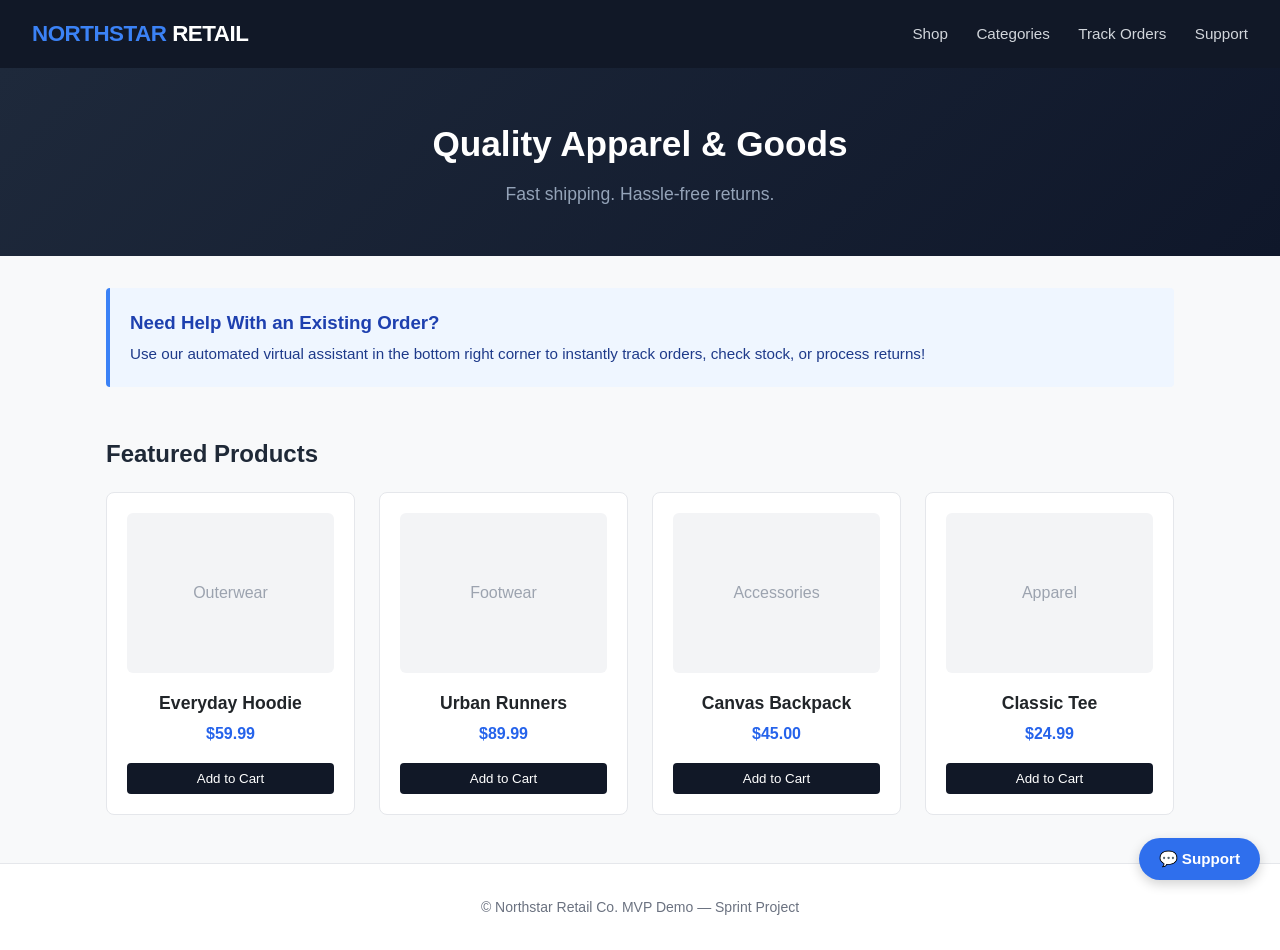
<file: index.html>
<!DOCTYPE html>
<html lang="en">
<head>
  <meta charset="UTF-8">
  <meta name="viewport" content="width=device-width, initial-scale=1.0">
  <meta name="description" content="Northstar Retail Co. — quality apparel and goods with fast shipping and hassle-free returns.">
  <link rel="stylesheet" href="widgetUI/style.css">
  <title>Northstar Retail Co. | Online Store</title>
  <style>
    /* Modern Reset & Font Setup */
    * {
      box-sizing: border-box;
      margin: 0;
      padding: 0;
      font-family: -apple-system, BlinkMacSystemFont, "Segoe UI", Roboto, Helvetica, Arial, sans-serif;
    }

    html {
      scroll-behavior: smooth;
    }

    body {
      background-color: #f8f9fa;
      color: #212529;
      line-height: 1.6;
    }

    /* Header Navigation */
    header {
      background-color: #111827;
      color: #ffffff;
      padding: 1rem 2rem;
      display: flex;
      justify-content: space-between;
      align-items: center;
      box-shadow: 0 2px 4px rgba(0,0,0,0.1);
      flex-wrap: wrap;
      gap: 0.5rem;
    }

    .logo {
      font-size: 1.4rem;
      font-weight: 700;
      letter-spacing: -0.5px;
      color: #3b82f6;
    }

    .logo span {
      color: #ffffff;
    }

    nav a {
      color: #d1d5db;
      text-decoration: none;
      margin-left: 1.5rem;
      font-size: 0.95rem;
      transition: color 0.2s;
    }

    nav a:hover,
    nav a:focus-visible {
      color: #ffffff;
    }

    /* Hero Section */
    .hero {
      background: linear-gradient(135deg, #1e293b 0%, #0f172a 100%);
      color: white;
      padding: 3rem 2rem;
      text-align: center;
    }

    .hero h1 {
      font-size: 2.2rem;
      margin-bottom: 0.5rem;
    }

    .hero p {
      color: #94a3b8;
      font-size: 1.1rem;
    }

    /* Main Container & Layout */
    .container {
      max-width: 1100px;
      margin: 2rem auto;
      padding: 0 1rem;
    }

    .section-title {
      font-size: 1.5rem;
      margin-bottom: 1.2rem;
      color: #1f2937;
    }

    /* Products Grid */
    .product-grid {
      display: grid;
      grid-template-columns: repeat(auto-fill, minmax(240px, 1fr));
      gap: 1.5rem;
      margin-bottom: 3rem;
    }

    .product-card {
      background: #ffffff;
      border-radius: 8px;
      border: 1px solid #e5e7eb;
      padding: 1.25rem;
      text-align: center;
      transition: transform 0.2s, box-shadow 0.2s;
    }

    .product-card:hover {
      transform: translateY(-3px);
      box-shadow: 0 10px 15px -3px rgba(0, 0, 0, 0.05);
    }

    .product-image-placeholder {
      width: 100%;
      height: 160px;
      background-color: #f3f4f6;
      border-radius: 6px;
      display: flex;
      align-items: center;
      justify-content: center;
      color: #9ca3af;
      font-weight: 500;
      margin-bottom: 1rem;
    }

    .product-title {
      font-size: 1.1rem;
      font-weight: 600;
      margin-bottom: 0.25rem;
    }

    .product-price {
      color: #2563eb;
      font-weight: 700;
      margin-bottom: 1rem;
    }

    .btn-buy {
      background-color: #111827;
      color: white;
      border: none;
      padding: 0.5rem 1rem;
      border-radius: 4px;
      cursor: pointer;
      width: 100%;
      font-weight: 500;
    }

    .btn-buy:hover,
    .btn-buy:focus-visible {
      background-color: #1f2937;
    }

    /* Support / Info Banner */
    .info-banner {
      background-color: #eff6ff;
      border-left: 4px solid #3b82f6;
      padding: 1.25rem;
      border-radius: 4px;
      margin-bottom: 3rem;
    }

    .info-banner h3 {
      color: #1e40af;
      margin-bottom: 0.25rem;
    }

    .info-banner p {
      color: #1e3a8a;
      font-size: 0.95rem;
    }

    /* Footer */
    footer {
      text-align: center;
      padding: 2rem;
      color: #6b7280;
      font-size: 0.875rem;
      border-top: 1px solid #e5e7eb;
      background-color: #ffffff;
    }

    /* ===================================================
       WIDGET HOST CONTAINER (Reserved for Tasks 6 & 11)
       =================================================== */
    #support-widget-root {
      position: fixed;
      bottom: 20px;
      right: 20px;
      z-index: 9999;
    }

    .widget-placeholder {
      background-color: #2563eb;
      color: white;
      padding: 12px 20px;
      border-radius: 25px;
      font-size: 0.9rem;
      font-weight: 600;
      box-shadow: 0 4px 12px rgba(0,0,0,0.15);
      cursor: pointer;
      display: flex;
      align-items: center;
      gap: 8px;
      border: none;
      font-family: inherit;
    }

    .widget-placeholder:focus-visible {
      outline: 3px solid #93c5fd;
      outline-offset: 2px;
    }

    /* Mobile responsiveness */
    @media (max-width: 640px) {
      header {
        flex-direction: column;
        align-items: flex-start;
      }
      nav a {
        margin-left: 0;
        margin-right: 1rem;
      }
      .hero h1 {
        font-size: 1.7rem;
      }
    }
  </style>
</head>
<body>

  <!-- Navigation -->
  <header>
    <div class="logo">NORTHSTAR <span>RETAIL</span></div>
    <nav aria-label="Main navigation">
      <a href="#shop">Shop</a>
      <a href="#">Categories</a>
      <a href="#">Track Orders</a>
      <a href="#">Support</a>
    </nav>
  </header>

  <!-- Hero Section -->
  <div class="hero">
    <h1>Quality Apparel & Goods</h1>
    <p>Fast shipping. Hassle-free returns.</p>
  </div>

  <!-- Main Content Container -->
  <div class="container">

    <!-- Support Notification Banner -->
    <div class="info-banner">
      <h3>Need Help With an Existing Order?</h3>
      <p>Use our automated virtual assistant in the bottom right corner to instantly track orders, check stock, or process returns!</p>
    </div>

    <!-- Featured Products -->
    <h2 class="section-title" id="shop">Featured Products</h2>
    <div class="product-grid">

      <div class="product-card">
        <div class="product-image-placeholder">Outerwear</div>
        <div class="product-title">Everyday Hoodie</div>
        <div class="product-price">$59.99</div>
        <button type="button" class="btn-buy">Add to Cart</button>
      </div>

      <div class="product-card">
        <div class="product-image-placeholder">Footwear</div>
        <div class="product-title">Urban Runners</div>
        <div class="product-price">$89.99</div>
        <button type="button" class="btn-buy">Add to Cart</button>
      </div>

      <div class="product-card">
        <div class="product-image-placeholder">Accessories</div>
        <div class="product-title">Canvas Backpack</div>
        <div class="product-price">$45.00</div>
        <button type="button" class="btn-buy">Add to Cart</button>
      </div>

      <div class="product-card">
        <div class="product-image-placeholder">Apparel</div>
        <div class="product-title">Classic Tee</div>
        <div class="product-price">$24.99</div>
        <button type="button" class="btn-buy">Add to Cart</button>
      </div>

    </div>
  </div>

  <!-- Footer -->
  <footer>
    <p>&copy; Northstar Retail Co. MVP Demo — Sprint Project</p>
  </footer>

  
  <div id="chatbot-container"></div>

  <script>
      async function loadChatbot() {
          try {
              // 1. The exact name of your chatbot subfolder (include the trailing slash)
              const folderPath = 'widgetUI/'; 
  
              // 2. Fetch and inject the chatbot HTML markup
              const response = await fetch(`${folderPath}index.html`); // Use the exact name of your chatbot file
              if (!response.ok) throw new Error('Could not load chatbot HTML markup');
              
              const htmlText = await response.text();
              document.getElementById('chatbot-container').innerHTML = htmlText;
  
              // 4. FORCE LOAD THE JS
              const chatbotJS = document.createElement('script');
              chatbotJS.src = `${folderPath}script.js`; // Becomes widgetUI/script.js
              document.body.appendChild(chatbotJS);
  
          } catch (error) {
              console.error('Error integrating chatbot:', error);
          }
      }
  
      window.addEventListener('DOMContentLoaded', loadChatbot);
  </script>
</body>
</html>
</file>
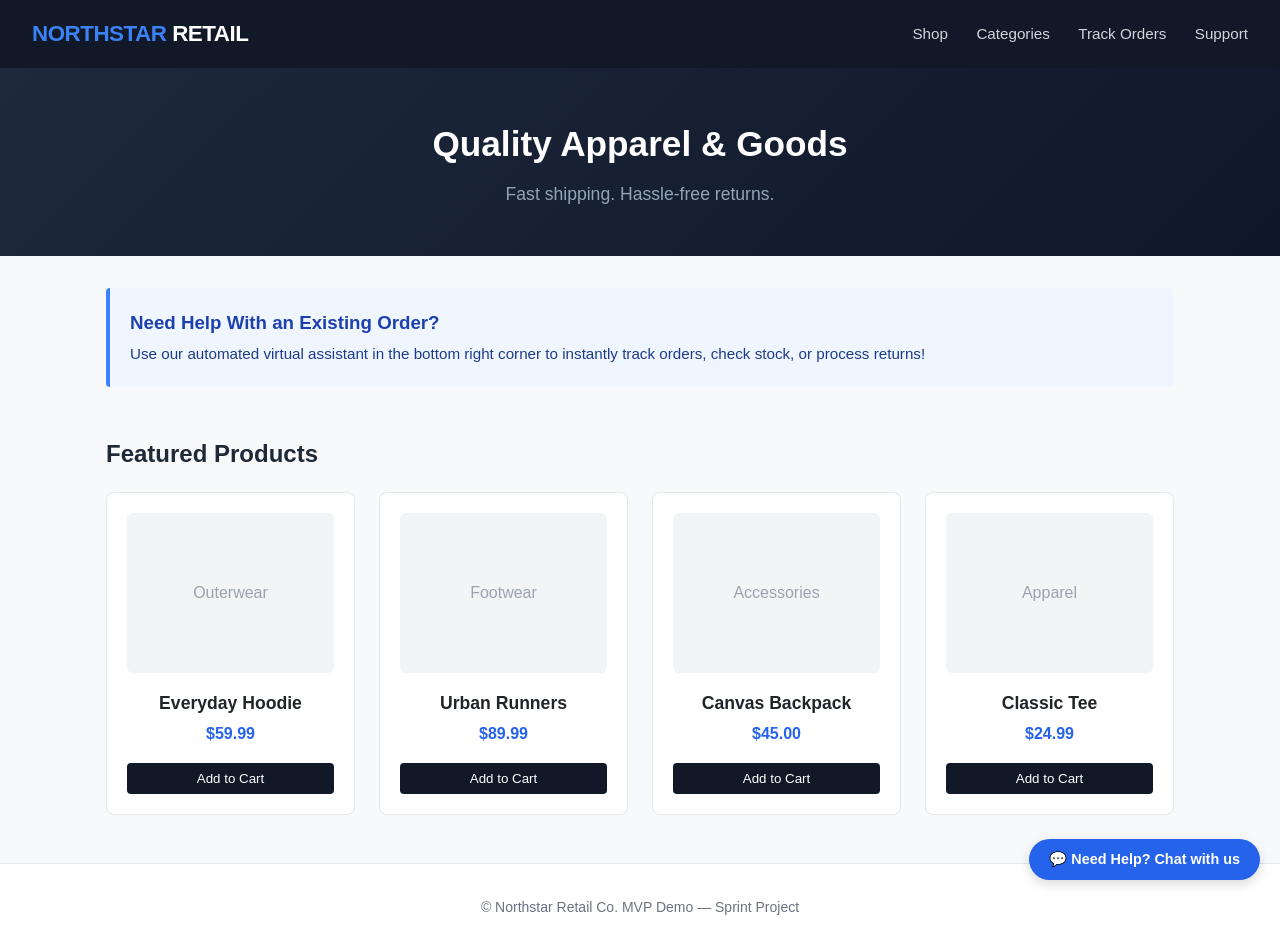
<file: index (1).html>
<!DOCTYPE html>
<html lang="en">
<head>
  <meta charset="UTF-8">
  <meta name="viewport" content="width=device-width, initial-scale=1.0">
  <meta name="description" content="Northstar Retail Co. — quality apparel and goods with fast shipping and hassle-free returns.">
  <title>Northstar Retail Co. | Online Store</title>
  <style>
    /* Modern Reset & Font Setup */
    * {
      box-sizing: border-box;
      margin: 0;
      padding: 0;
      font-family: -apple-system, BlinkMacSystemFont, "Segoe UI", Roboto, Helvetica, Arial, sans-serif;
    }

    html {
      scroll-behavior: smooth;
    }

    body {
      background-color: #f8f9fa;
      color: #212529;
      line-height: 1.6;
    }

    /* Header Navigation */
    header {
      background-color: #111827;
      color: #ffffff;
      padding: 1rem 2rem;
      display: flex;
      justify-content: space-between;
      align-items: center;
      box-shadow: 0 2px 4px rgba(0,0,0,0.1);
      flex-wrap: wrap;
      gap: 0.5rem;
    }

    .logo {
      font-size: 1.4rem;
      font-weight: 700;
      letter-spacing: -0.5px;
      color: #3b82f6;
    }

    .logo span {
      color: #ffffff;
    }

    nav a {
      color: #d1d5db;
      text-decoration: none;
      margin-left: 1.5rem;
      font-size: 0.95rem;
      transition: color 0.2s;
    }

    nav a:hover,
    nav a:focus-visible {
      color: #ffffff;
    }

    /* Hero Section */
    .hero {
      background: linear-gradient(135deg, #1e293b 0%, #0f172a 100%);
      color: white;
      padding: 3rem 2rem;
      text-align: center;
    }

    .hero h1 {
      font-size: 2.2rem;
      margin-bottom: 0.5rem;
    }

    .hero p {
      color: #94a3b8;
      font-size: 1.1rem;
    }

    /* Main Container & Layout */
    .container {
      max-width: 1100px;
      margin: 2rem auto;
      padding: 0 1rem;
    }

    .section-title {
      font-size: 1.5rem;
      margin-bottom: 1.2rem;
      color: #1f2937;
    }

    /* Products Grid */
    .product-grid {
      display: grid;
      grid-template-columns: repeat(auto-fill, minmax(240px, 1fr));
      gap: 1.5rem;
      margin-bottom: 3rem;
    }

    .product-card {
      background: #ffffff;
      border-radius: 8px;
      border: 1px solid #e5e7eb;
      padding: 1.25rem;
      text-align: center;
      transition: transform 0.2s, box-shadow 0.2s;
    }

    .product-card:hover {
      transform: translateY(-3px);
      box-shadow: 0 10px 15px -3px rgba(0, 0, 0, 0.05);
    }

    .product-image-placeholder {
      width: 100%;
      height: 160px;
      background-color: #f3f4f6;
      border-radius: 6px;
      display: flex;
      align-items: center;
      justify-content: center;
      color: #9ca3af;
      font-weight: 500;
      margin-bottom: 1rem;
    }

    .product-title {
      font-size: 1.1rem;
      font-weight: 600;
      margin-bottom: 0.25rem;
    }

    .product-price {
      color: #2563eb;
      font-weight: 700;
      margin-bottom: 1rem;
    }

    .btn-buy {
      background-color: #111827;
      color: white;
      border: none;
      padding: 0.5rem 1rem;
      border-radius: 4px;
      cursor: pointer;
      width: 100%;
      font-weight: 500;
    }

    .btn-buy:hover,
    .btn-buy:focus-visible {
      background-color: #1f2937;
    }

    /* Support / Info Banner */
    .info-banner {
      background-color: #eff6ff;
      border-left: 4px solid #3b82f6;
      padding: 1.25rem;
      border-radius: 4px;
      margin-bottom: 3rem;
    }

    .info-banner h3 {
      color: #1e40af;
      margin-bottom: 0.25rem;
    }

    .info-banner p {
      color: #1e3a8a;
      font-size: 0.95rem;
    }

    /* Footer */
    footer {
      text-align: center;
      padding: 2rem;
      color: #6b7280;
      font-size: 0.875rem;
      border-top: 1px solid #e5e7eb;
      background-color: #ffffff;
    }

    /* ===================================================
       WIDGET HOST CONTAINER (Reserved for Tasks 6 & 11)
       =================================================== */
    #support-widget-root {
      position: fixed;
      bottom: 20px;
      right: 20px;
      z-index: 9999;
    }

    .widget-placeholder {
      background-color: #2563eb;
      color: white;
      padding: 12px 20px;
      border-radius: 25px;
      font-size: 0.9rem;
      font-weight: 600;
      box-shadow: 0 4px 12px rgba(0,0,0,0.15);
      cursor: pointer;
      display: flex;
      align-items: center;
      gap: 8px;
      border: none;
      font-family: inherit;
    }

    .widget-placeholder:focus-visible {
      outline: 3px solid #93c5fd;
      outline-offset: 2px;
    }

    /* Mobile responsiveness */
    @media (max-width: 640px) {
      header {
        flex-direction: column;
        align-items: flex-start;
      }
      nav a {
        margin-left: 0;
        margin-right: 1rem;
      }
      .hero h1 {
        font-size: 1.7rem;
      }
    }
  </style>
</head>
<body>

  <!-- Navigation -->
  <header>
    <div class="logo">NORTHSTAR <span>RETAIL</span></div>
    <nav aria-label="Main navigation">
      <a href="#shop">Shop</a>
      <a href="#">Categories</a>
      <a href="#">Track Orders</a>
      <a href="#">Support</a>
    </nav>
  </header>

  <!-- Hero Section -->
  <div class="hero">
    <h1>Quality Apparel & Goods</h1>
    <p>Fast shipping. Hassle-free returns.</p>
  </div>

  <!-- Main Content Container -->
  <div class="container">

    <!-- Support Notification Banner -->
    <div class="info-banner">
      <h3>Need Help With an Existing Order?</h3>
      <p>Use our automated virtual assistant in the bottom right corner to instantly track orders, check stock, or process returns!</p>
    </div>

    <!-- Featured Products -->
    <h2 class="section-title" id="shop">Featured Products</h2>
    <div class="product-grid">

      <div class="product-card">
        <div class="product-image-placeholder">Outerwear</div>
        <div class="product-title">Everyday Hoodie</div>
        <div class="product-price">$59.99</div>
        <button type="button" class="btn-buy">Add to Cart</button>
      </div>

      <div class="product-card">
        <div class="product-image-placeholder">Footwear</div>
        <div class="product-title">Urban Runners</div>
        <div class="product-price">$89.99</div>
        <button type="button" class="btn-buy">Add to Cart</button>
      </div>

      <div class="product-card">
        <div class="product-image-placeholder">Accessories</div>
        <div class="product-title">Canvas Backpack</div>
        <div class="product-price">$45.00</div>
        <button type="button" class="btn-buy">Add to Cart</button>
      </div>

      <div class="product-card">
        <div class="product-image-placeholder">Apparel</div>
        <div class="product-title">Classic Tee</div>
        <div class="product-price">$24.99</div>
        <button type="button" class="btn-buy">Add to Cart</button>
      </div>

    </div>
  </div>

  <!-- Footer -->
  <footer>
    <p>&copy; Northstar Retail Co. MVP Demo — Sprint Project</p>
  </footer>

  <!-- ===================================================
       CONTAINER WHERE NETSANET'S WIDGET (TASK 6) ATTACHES
       =================================================== -->
  <div id="support-widget-root">
    <!-- Placeholder badge until Task 11 embed is done -->
    <button type="button" class="widget-placeholder" id="widget-launcher" aria-label="Open support chat">
      💬 Need Help? Chat with us
    </button>
  </div>

</body>
</html>
</file>
<file: widgetUI/style.css>
/* ===========================================================
   Store Assistant Widget — floating bottom-right popup
   =========================================================== */
#chatbot-widget-root {
  --bg: #f6f7f9;
  --panel: #ffffff;
  --text: #1f2430;
  --muted: #6b7280;
  --brand: #2f6fed;
  --bot-bubble: #eef1f6;
  --user-bubble: #2f6fed;
  --border: #e2e5ea;

  position: fixed;
  bottom: 20px;
  right: 20px;
  z-index: 9999;
  display: flex;
  flex-direction: column;
  align-items: flex-end;
  font-family: -apple-system, "Segoe UI", Roboto, Arial, sans-serif;
}

.chat-toggle-btn {
  background: var(--brand);
  color: #ffffff;
  border: none;
  padding: 12px 20px;
  border-radius: 25px;
  font-size: 0.95rem;
  font-weight: 600;
  cursor: pointer;
  box-shadow: 0 4px 12px rgba(0, 0, 0, 0.18);
  display: flex;
  align-items: center;
  gap: 8px;
  font-family: inherit;
  transition: transform 0.15s, box-shadow 0.15s;
}

.chat-toggle-btn:hover,
.chat-toggle-btn:focus-visible {
  transform: translateY(-2px);
  box-shadow: 0 6px 16px rgba(0, 0, 0, 0.22);
  outline: none;
}

/* Chat panel — hidden by default. NOTE: class toggled by script.js is
   "active" (not "open") — this must match exactly or the panel will
   never become visible. */
.chat-panel {
  width: 380px;
  max-width: calc(100vw - 40px);
  height: 520px;
  max-height: calc(100vh - 120px);
  background: var(--panel);
  border-radius: 14px;
  border: 1px solid var(--border);
  box-shadow: 0 12px 32px rgba(20, 25, 40, 0.18);
  overflow: hidden;
  display: none;
  flex-direction: column;
  margin-bottom: 12px;
}

.chat-panel.active {
  display: flex;
}

.widget-header {
  background: var(--brand);
  color: white;
  padding: 14px 16px;
  font-size: 15px;
  font-weight: 600;
  display: flex;
  align-items: center;
  flex-shrink: 0;
}

.widget-header .dot {
  display: inline-block;
  width: 8px;
  height: 8px;
  background: #7cffb2;
  border-radius: 50%;
  margin-right: 8px;
}

.chat-close-btn {
  margin-left: auto;
  background: transparent;
  border: none;
  color: white;
  font-size: 16px;
  cursor: pointer;
  line-height: 1;
  padding: 4px;
}

.chat-close-btn:hover,
.chat-close-btn:focus-visible {
  opacity: 0.8;
}

#chatBody {
  padding: 16px;
  flex: 1;
  overflow-y: auto;
  display: flex;
  flex-direction: column;
  gap: 10px;
  background: #fbfbfc;
}

.message {
  max-width: 85%;
  padding: 10px 13px;
  border-radius: 12px;
  font-size: 14px;
  line-height: 1.4;
}

.bot-message {
  background: var(--bot-bubble);
  color: var(--text);
  align-self: flex-start;
  border-bottom-left-radius: 4px;
}

.user-message {
  background: var(--user-bubble);
  color: white;
  align-self: flex-end;
  border-bottom-right-radius: 4px;
}

.support-menu {
  display: flex;
  flex-wrap: wrap;
  gap: 8px;
  align-self: flex-start;
  max-width: 100%;
}

.support-menu button {
  background: white;
  border: 1px solid var(--brand);
  color: var(--brand);
  padding: 8px 12px;
  border-radius: 20px;
  font-size: 13px;
  cursor: pointer;
  transition: background 0.15s, color 0.15s;
  font-family: inherit;
}

.support-menu button:hover,
.support-menu button:focus-visible {
  background: var(--brand);
  color: white;
}

.support-menu button:disabled {
  opacity: 0.5;
  cursor: default;
}

/* Input row */
.chat-input-row {
  display: flex;
  gap: 8px;
  padding: 10px 12px;
  border-top: 1px solid var(--border);
  background: white;
  flex-shrink: 0;
}

.chat-input-row input {
  flex: 1;
  border: 1px solid var(--border);
  border-radius: 20px;
  padding: 8px 12px;
  font-size: 13px;
  font-family: inherit;
  outline: none;
}

.chat-input-row input:focus {
  border-color: var(--brand);
}

.chat-input-row button {
  background: var(--brand);
  color: white;
  border: none;
  border-radius: 20px;
  padding: 8px 16px;
  font-size: 13px;
  cursor: pointer;
  font-family: inherit;
}

/* Mobile */
@media (max-width: 480px) {
  #chatbot-widget-root {
    right: 12px;
    bottom: 12px;
  }
  .chat-panel {
    width: calc(100vw - 24px);
    height: calc(100vh - 140px);
  }
}
</file>
